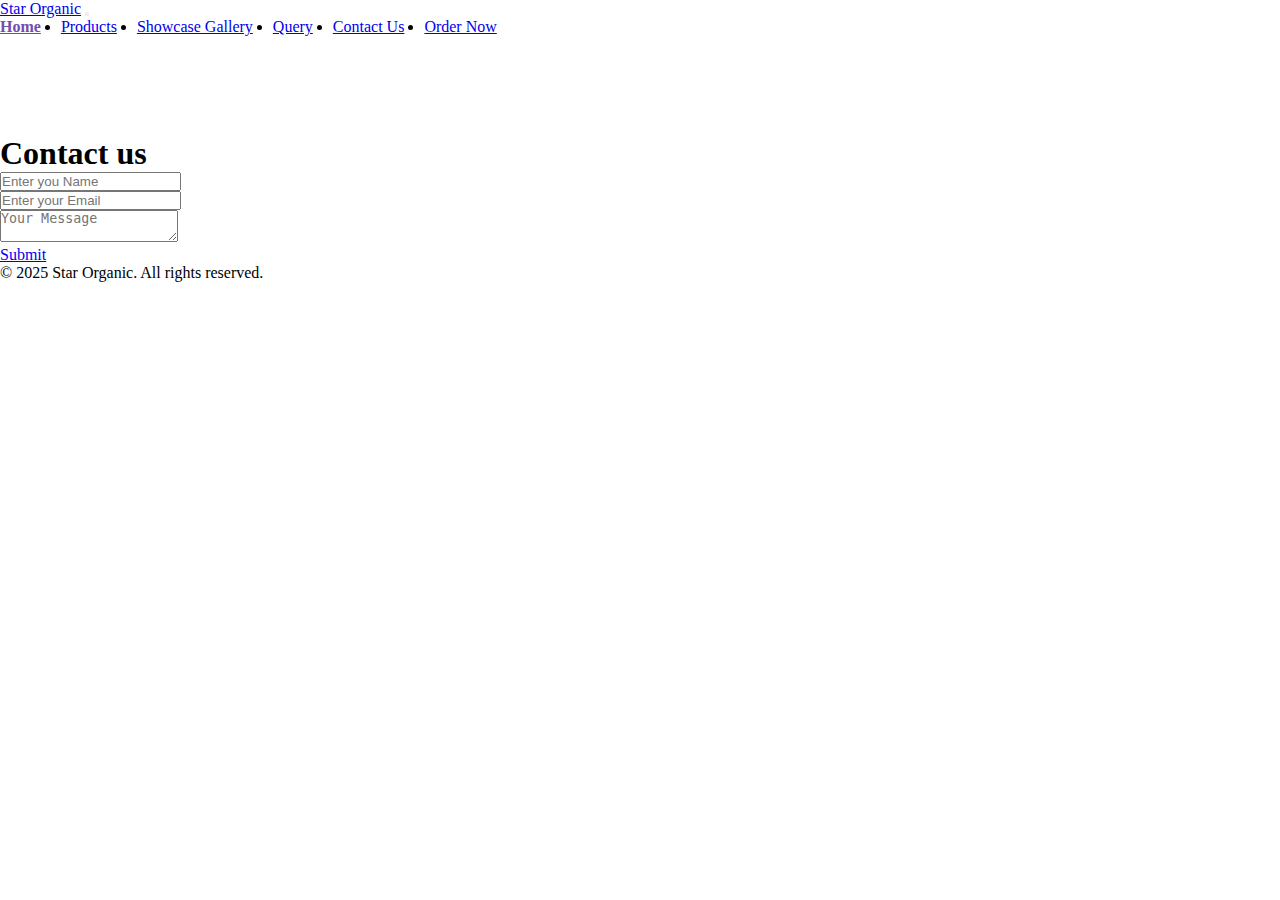
<file: contact.html>
<!DOCTYPE html>
<html lang="en">

<head>
    <meta charset="UTF-8">
    <meta name="viewport" content="width=device-width, initial-scale=1.0">
    <title>Contact</title>
    <link href="https://cdn.jsdelivr.net/npm/bootstrap@5.0.2/dist/css/bootstrap.min.css" rel="stylesheet"
        integrity="sha384-EVSTQN3/azprG1Anm3QDgpJLIm9Nao0Yz1ztcQTwFspd3yD65VohhpuuCOmLASjC" crossorigin="anonymous">
    <link rel="stylesheet" href="/style.css">
    <link rel="stylesheet" href="https://cdnjs.cloudflare.com/ajax/libs/font-awesome/6.7.2/css/all.min.css"
        integrity="sha512-Evv84Mr4kqVGRNSgIGL/F/aIDqQb7xQ2vcrdIwxfjThSH8CSR7PBEakCr51Ck+w+/U6swU2Im1vVX0SVk9ABhg=="
        crossorigin="anonymous" referrerpolicy="no-referrer" />

</head>

<style>
    .nav-link:hover {
        color: #724caf !important;
        font-weight: bolder;
    }

    .navbar-nav .nav-link.active {
        color: #724caf !important;
        font-weight: bolder;
    }

    body {
        background-color: white;
    }

    input:hover {
        box-shadow: 0 0 12px #7f7f7f91, 0 0 24px #7f7f7f91;
        transition: box-shadow 0.3s ease-in-out;
        cursor: pointer;
    }

    textarea:hover {
        box-shadow: 0 0 12px #7f7f7f91, 0 0 24px #7f7f7f91;
        transition: box-shadow 0.3s ease-in-out;
        cursor: pointer;
    }
</style>

<body>
    <header>
        <nav class="navbar navbar-expand-lg navbar-light bg-light">
            <div class="container">
                <a class="navbar-brand" href="#">Star Organic</a>
                <button class="navbar-toggler" type="button" data-bs-toggle="collapse" data-bs-target="#navbarNav"
                    aria-controls="navbarNav" aria-expanded="false" aria-label="Toggle navigation">
                    <span class="navbar-toggler-icon"></span>
                </button>
                <div class="collapse navbar-collapse" id="navbarNav">
                    <ul class="navbar-nav ms-auto">
                        <li class="nav-item">
                            <a class="nav-link active" aria-current="page" href="/index.html">Home</a>
                        </li>
                        <li class="nav-item">
                            <a class="nav-link" href="/product.html">Products</a>
                        </li>
                        <li class="nav-item">
                            <a class="nav-link" href="/showcasegallery.html">Showcase Gallery</a>
                        </li>
                        <li class="nav-item">
                            <a class="nav-link" href="/query.html">Query</a>
                        </li>
                        <li class="nav-item">
                            <a class="nav-link" href="/contact.html">Contact Us</a>
                        </li>
                        <li class="nav-item">
                            <a class="nav-link" href="/order.html">Order Now</a>
                        </li>
                    </ul>
                </div>
            </div>
        </nav>
    </header>
    <main>
        <section>
            <div class="container d-flex flex-column justify-content-center align-items-center vh-80">
                <h1 class="py-5">Contact us</h1>

                <form action="" class="row g-3 mb-5">
                    <div class="col-12">
                        <input type="text" class="form-control" placeholder="Enter you Name">
                    </div>
                    <div class="col-12">
                        <input type="Emaik" class="form-control" placeholder="Enter your Email">
                    </div>
                    <div class="col-12">
                        <textarea name="Message" class="form-control pb-5" placeholder="Your Message"></textarea>
                    </div>
                    <div class="text-center">
                        <a href="/index.html" class="btn btn-success btn-sm px-4 py-2">Submit</a>
                    </div>

                </form>


        </section>
    </main>
    <footer class="bg-dark text-white py-3 mt-5">
        <div class="container text-center">
            <p>&copy; 2025 Star Organic. All rights reserved.</p>
        </div>
    </footer>

    <script src="https://cdn.jsdelivr.net/npm/bootstrap@5.0.2/dist/js/bootstrap.bundle.min.js"
        integrity="sha384-MrcW6ZMFYlzcLA8Nl+NtUVF0sA7MsXsP1UyJoMp4YLEuNSfAP+JcXn/tWtIaxVXM"
        crossorigin="anonymous"></script>
</body>

</html>
</file>
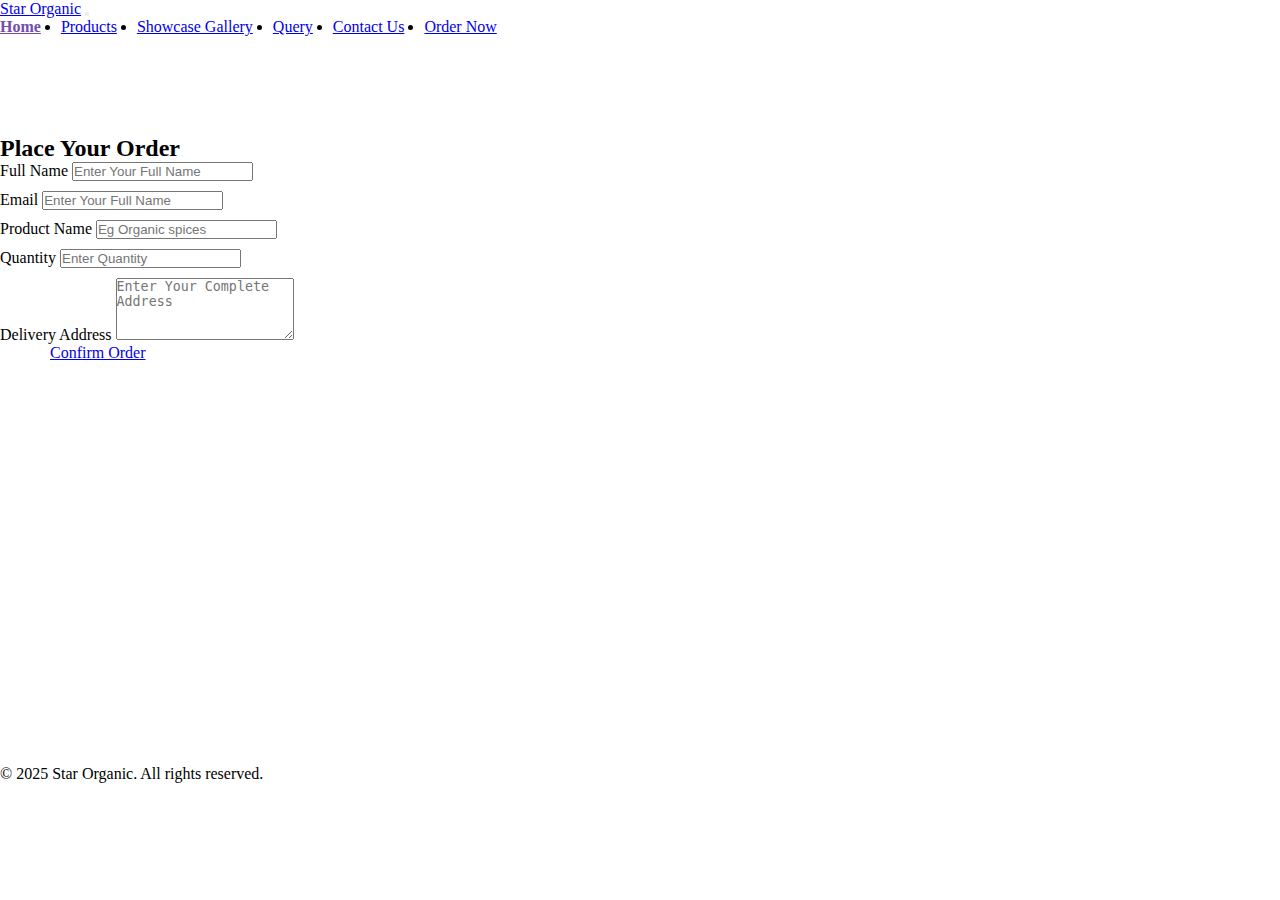
<file: order.html>
<!DOCTYPE html>
<html lang="en">

<head>
    <meta charset="UTF-8">
    <meta name="viewport" content="width=device-width, initial-scale=1.0">
    <title>Order</title>
    <link href="https://cdn.jsdelivr.net/npm/bootstrap@5.0.2/dist/css/bootstrap.min.css" rel="stylesheet"
        integrity="sha384-EVSTQN3/azprG1Anm3QDgpJLIm9Nao0Yz1ztcQTwFspd3yD65VohhpuuCOmLASjC" crossorigin="anonymous">
    <link rel="stylesheet" href="/style.css">
    <link rel="stylesheet" href="https://cdnjs.cloudflare.com/ajax/libs/font-awesome/6.7.2/css/all.min.css"
        integrity="sha512-Evv84Mr4kqVGRNSgIGL/F/aIDqQb7xQ2vcrdIwxfjThSH8CSR7PBEakCr51Ck+w+/U6swU2Im1vVX0SVk9ABhg=="
        crossorigin="anonymous" referrerpolicy="no-referrer" />

</head>
<style>
    .nav-link:hover {
        color: #724caf !important;
        font-weight: bolder;
    }

    .navbar-nav .nav-link.active {
        color: #724caf !important;
        font-weight: bolder;
    }

    .contact {
        height: 70vh;
    }

    input {
        margin-bottom: 10px;
    }

    .btn {
        padding: 5px 50px;

    }
</style>

<body>
    <header>
        <nav class="navbar navbar-expand-lg navbar-light bg-light">
            <div class="container">
                <a class="navbar-brand" href="#">Star Organic</a>
                <button class="navbar-toggler" type="button" data-bs-toggle="collapse" data-bs-target="#navbarNav"
                    aria-controls="navbarNav" aria-expanded="false" aria-label="Toggle navigation">
                    <span class="navbar-toggler-icon"></span>
                </button>
                <div class="collapse navbar-collapse" id="navbarNav">
                    <ul class="navbar-nav ms-auto">
                        <li class="nav-item">
                            <a class="nav-link active" aria-current="page" href="/index.html">Home</a>
                        </li>
                        <li class="nav-item">
                            <a class="nav-link" href="/product.html">Products</a>
                        </li>
                        <li class="nav-item">
                            <a class="nav-link" href="/showcasegallery.html">Showcase Gallery</a>
                        </li>
                        <li class="nav-item">
                            <a class="nav-link" href="/query.html">Query</a>
                        </li>
                        <li class="nav-item">
                            <a class="nav-link" href="/contact.html">Contact Us</a>
                        </li>
                        <li class="nav-item">
                            <a class="nav-link" href="/order.html">Order Now</a>
                        </li>
                    </ul>
                </div>
            </div>
        </nav>
    </header>
    <main>
        <section class="contact mt-5">
            <div class="container w-70">
                <h2 class="text-center mb-5">Place Your Order</h2>
                <form action="">
                    <div class="row  align-items-center">
                        <div class="col-6">
                            <label for="username" class="form-label">Full Name</label>
                            <input type="text " class="form-control" placeholder="Enter Your Full Name" required>
                        </div>
                        <div class="col-6">
                            <label for="Email" class="form-label">Email</label>
                            <input type="Email " class="form-control" placeholder="Enter Your Full Name" required>
                        </div>
                        <div class="col-6">
                            <label for="Product Name" class="form-label">Product Name</label>
                            <input type="text " class="form-control" placeholder="Eg Organic spices" required>
                        </div>
                        <div class="col-6">
                            <label for="Number" class="form-label">Quantity</label>
                            <input type="number" class="form-control" placeholder="Enter Quantity" required>
                        </div>
                        <div class="col-12">
                            <label for="Number" class="form-label">Delivery Address</label>
                            <textarea placeholder="Enter Your Complete Address" class="form-control" rows="4"
                                required></textarea>
                        </div>
                        <div class="text-center text-light mt-2">
                            <a href="/index.html" class="btn text-light btn-success">Confirm Order</a>
                        </div>
                    </div>
                </form>
            </div>
        </section>
    </main>

    <footer class="bg-dark text-white py-3 mt-5">
        <div class="container text-center">
            <p>&copy; 2025 Star Organic. All rights reserved.</p>
        </div>
    </footer>


    <script src="https://cdn.jsdelivr.net/npm/bootstrap@5.0.2/dist/js/bootstrap.bundle.min.js"
        integrity="sha384-MrcW6ZMFYlzcLA8Nl+NtUVF0sA7MsXsP1UyJoMp4YLEuNSfAP+JcXn/tWtIaxVXM"
        crossorigin="anonymous"></script>
</body>

</html>
</file>
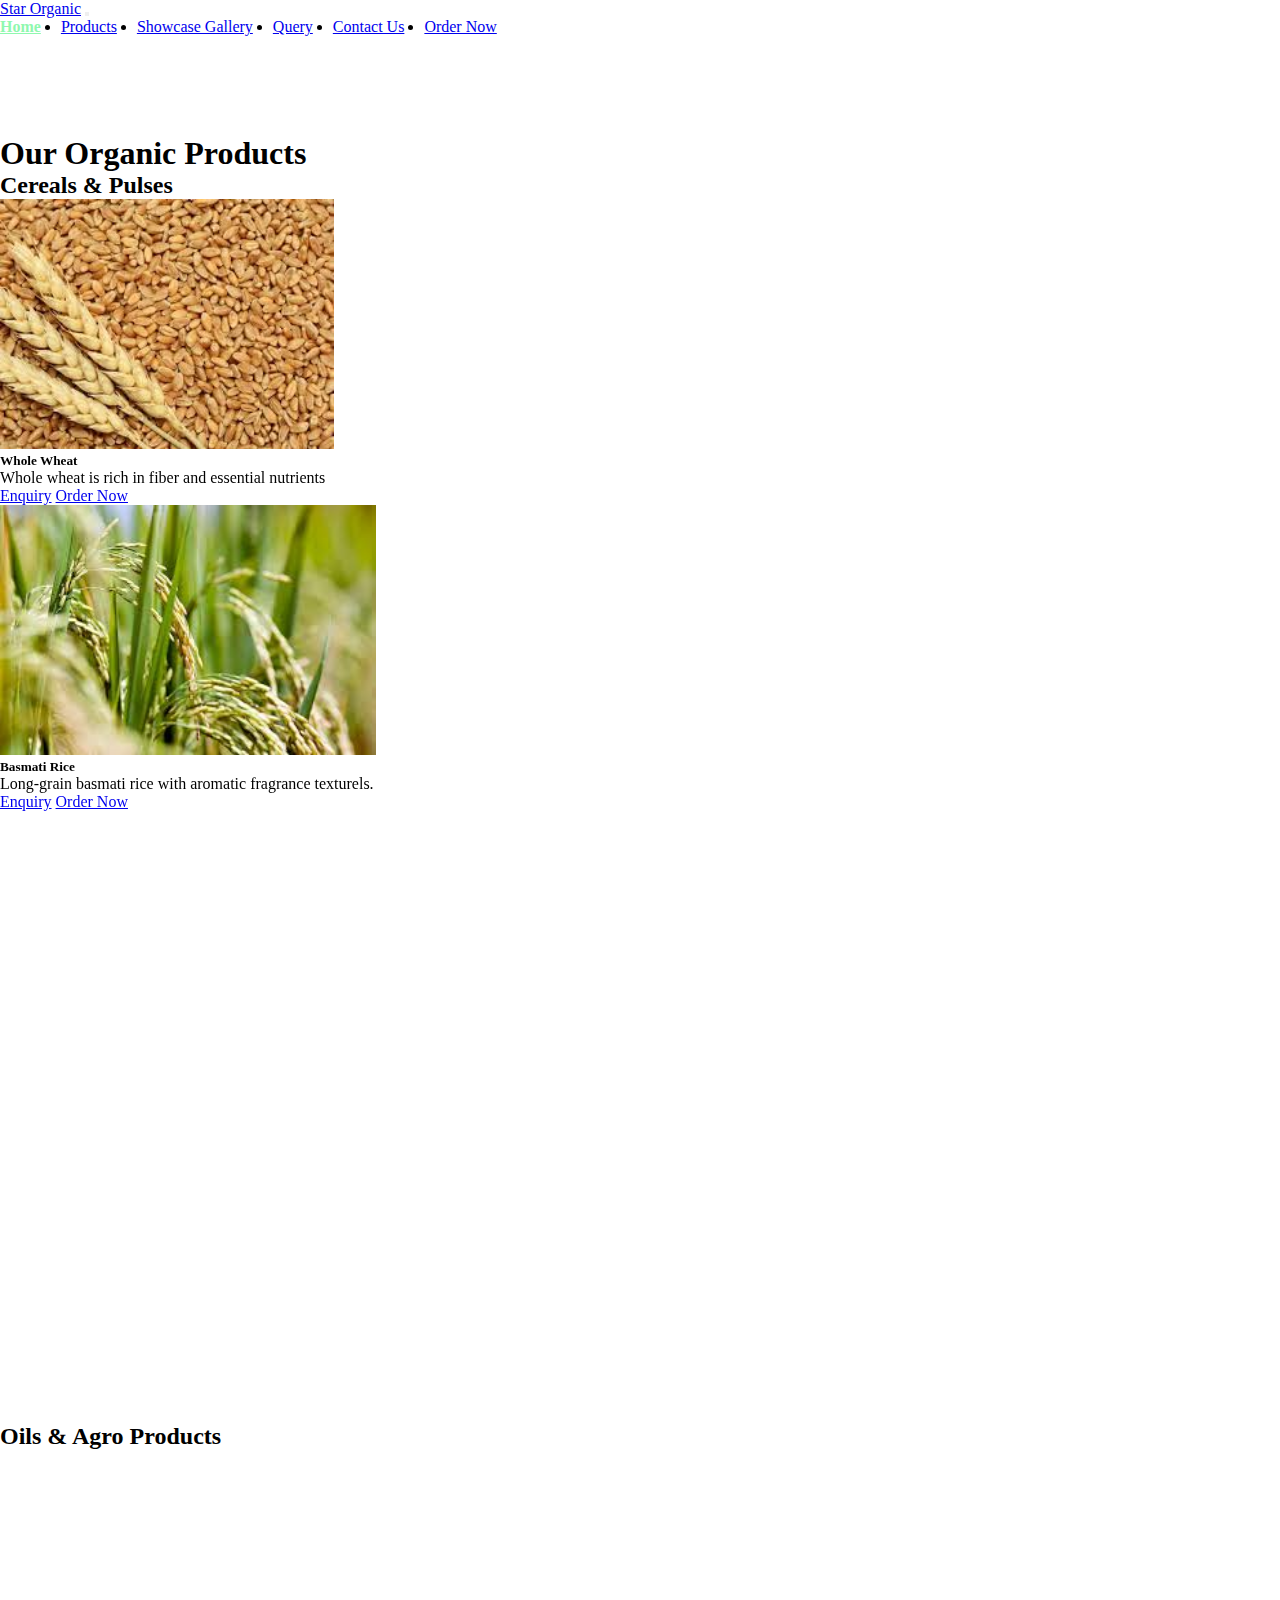
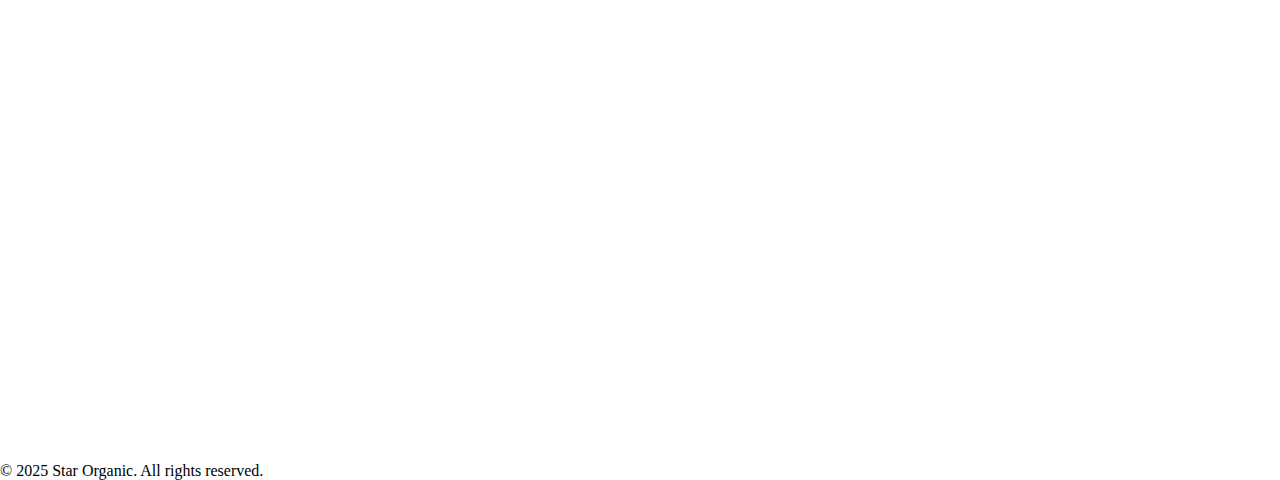
<file: product.html>
<!DOCTYPE html>
<html lang="en">

<head>
    <meta charset="UTF-8">
    <meta name="viewport" content="width=device-width, initial-scale=1.0">
    <title>Product</title>
    <link href="https://cdn.jsdelivr.net/npm/bootstrap@5.0.2/dist/css/bootstrap.min.css" rel="stylesheet"
        integrity="sha384-EVSTQN3/azprG1Anm3QDgpJLIm9Nao0Yz1ztcQTwFspd3yD65VohhpuuCOmLASjC" crossorigin="anonymous">
    <link rel="stylesheet" href="/style.css">
    <link rel="stylesheet" href="https://cdnjs.cloudflare.com/ajax/libs/font-awesome/6.7.2/css/all.min.css"
        integrity="sha512-Evv84Mr4kqVGRNSgIGL/F/aIDqQb7xQ2vcrdIwxfjThSH8CSR7PBEakCr51Ck+w+/U6swU2Im1vVX0SVk9ABhg=="
        crossorigin="anonymous" referrerpolicy="no-referrer" />
 <link href="https://unpkg.com/aos@2.3.1/dist/aos.css" rel="stylesheet">
</head>

<style>
  
  .card img{
    object-fit: cover;
    height: 250px;
  }

</style>

<body>
     <header>
        <nav class="navbar navbar-expand-lg navbar-light bg-light">
            <div class="container">
                <a class="navbar-brand" href="#">Star Organic</a>
                <button class="navbar-toggler" type="button" data-bs-toggle="collapse" data-bs-target="#navbarNav"
                    aria-controls="navbarNav" aria-expanded="false" aria-label="Toggle navigation">
                    <span class="navbar-toggler-icon"></span>
                </button>
                <div class="collapse navbar-collapse" id="navbarNav">
                    <ul class="navbar-nav ms-auto">
                        <li class="nav-item">
                            <a class="nav-link active" aria-current="page" href="/index.html">Home</a>
                        </li>
                        <li class="nav-item">
                            <a class="nav-link" href="/product.html">Products</a>
                        </li>
                        <li class="nav-item">
                            <a class="nav-link" href="/showcasegallery.html">Showcase Gallery</a>
                        </li>
                        <li class="nav-item">
                            <a class="nav-link" href="/query.html">Query</a>
                        </li>
                        <li class="nav-item">
                            <a class="nav-link" href="/contact.html">Contact Us</a>
                        </li>
                        <li class="nav-item">
                            <a class="nav-link" href="/order.html">Order Now</a>
                        </li>
                    </ul>
                </div>
            </div>
        </nav>
    </header>
    <main>

        <section class="pt-5 bg-light">
            <div class="container text-center pt-5">
                <h1>Our Organic Products</h1>
                <h2 class="text-center mb-4 pt-5">Cereals & Pulses</h2>
                <div class="row justify-content-center">
                    <div class="col-md-5 mb-5" data-aos="fade-right" data-aos-duration="3000">
                        <div class="card product-card">
                            <img src="/wheat2.jpg" class="card-img-top" alt="cereal">
                            <div class="card-body">
                                <h5 class="card-title">Whole Wheat</h5>
                                <p>Whole wheat is rich in fiber and essential nutrients</p>
                                <a href="query.html" class="btn btn-success btn-sm">Enquiry</a>
                                <a href="order.html" class="btn btn-primary btn-sm">Order Now</a>
                            </div>
                        </div>
                    </div>

                    <div class="col-md-5 mb-5" data-aos="fade-left" data-aos-duration="3000">
                        <div class="card product-card">
                            <img src="/basmatic rice.jpg" class="card-img-top" alt="cereal">
                            <div class="card-body">
                                <h5 class="card-title">Basmati Rice</h5>
                                <p>Long-grain basmati rice with aromatic fragrance texturels.</p>
                                <a href="query.html" class="btn btn-success btn-sm">Enquiry</a>
                                <a href="order.html" class="btn btn-primary btn-sm">Order Now</a>
                            </div>
                        </div>
                    </div>
                </div>
            </div>

        </section>
        <section class="py-2 bg-light">
            <div class="container text-center">
                <!-- <h1>Our Organic Products</h1> -->
                <h2 class="text-center mb-4"></h2>
                <div class="row justify-content-center">
                    <div class="col-md-5 mb-5" data-aos="fade-right" data-aos-duration="3000">
                        <div class="card product-card">
                            <img src="/turmeric powder.webp" class="card-img-top" alt="cereal">
                            <div class="card-body">
                                <h5 class="card-title">Turmeric Powder</h5>
                                <p>turmeric powder packed with natural curcumin properties.</p>
                                <a href="query.html" class="btn btn-success btn-sm">Enquiry</a>
                                <a href="order.html" class="btn btn-primary btn-sm">Order Now</a>
                            </div>
                        </div>
                    </div>

                    <div class="col-md-5 mb-5" data-aos="fade-left" data-aos-duration="3000">
                        <div class="card product-card">
                            <img src="/red chilli powder.jpg" class="card-img-top" alt="cereal">
                            <div class="card-body">
                                <h5 class="card-title">Red chilli Powder</h5>
                                <p> Adds a spicy kick with natural color and flavor.</p>
                                <a href="query.html" class="btn btn-success btn-sm">Enquiry</a>
                                <a href="order.html" class="btn btn-primary btn-sm">Order Now</a>
                            </div>
                        </div>
                    </div>
                </div>
            </div>
        </section>
        <section class="py-5 bg-light">
            <div class="container text-center ">
                <h2 class="text-center mb-4">Oils & Agro Products</h2>
                <div class="row justify-content-center">
                    <div class="col-md-5 mb-5" data-aos="fade-right" data-aos-duration="3000">
                        <div class="card product-card">
                            <img src="/coconut oil images.jpg" class="card-img-top" alt="cereal">
                            <div class="card-body">
                                <h5 class="card-title">Cold-Pressed Coconut Oil</h5>
                                <p>100% pure and natural oil ideal for cooking and skincare</p>
                                <a href="query.html" class="btn btn-success btn-sm">Enquiry</a>
                                <a href="order.html" class="btn btn-primary btn-sm">Order Now</a>
                            </div>
                        </div>
                    </div>

                    <div class="col-md-5 mb-5"  data-aos="fade-left" data-aos-duration="3000">
                        <div class="card product-card">
                            <img src="/mustard oli.jpg" class="card-img-top" alt="cereal">
                            <div class="card-body">
                                <h5 class="card-title">Organic Cereal</h5>
                                <p>mustard oil full of antioxidants and bold flavor.</p>
                                <a href="query.html" class="btn btn-success btn-sm">Enquiry</a>
                                <a href="order.html" class="btn btn-primary btn-sm">Order Now</a>
                            </div>
                        </div>
                    </div>
                </div>
            </div>

        </section>
    </main>
   <footer class="bg-dark text-white py-3 mt-1">
    <div class="container text-center">
        <p >&copy; 2025 Star Organic. All rights reserved.</p>
    </div>
</footer>
    <script src="https://cdn.jsdelivr.net/npm/bootstrap@5.0.2/dist/js/bootstrap.bundle.min.js"
        integrity="sha384-MrcW6ZMFYlzcLA8Nl+NtUVF0sA7MsXsP1UyJoMp4YLEuNSfAP+JcXn/tWtIaxVXM"
        crossorigin="anonymous"></script>
             <script src="https://unpkg.com/aos@2.3.1/dist/aos.js"></script>
        <script>
            AOS.init();
          </script>

</body>

</html>
</file>
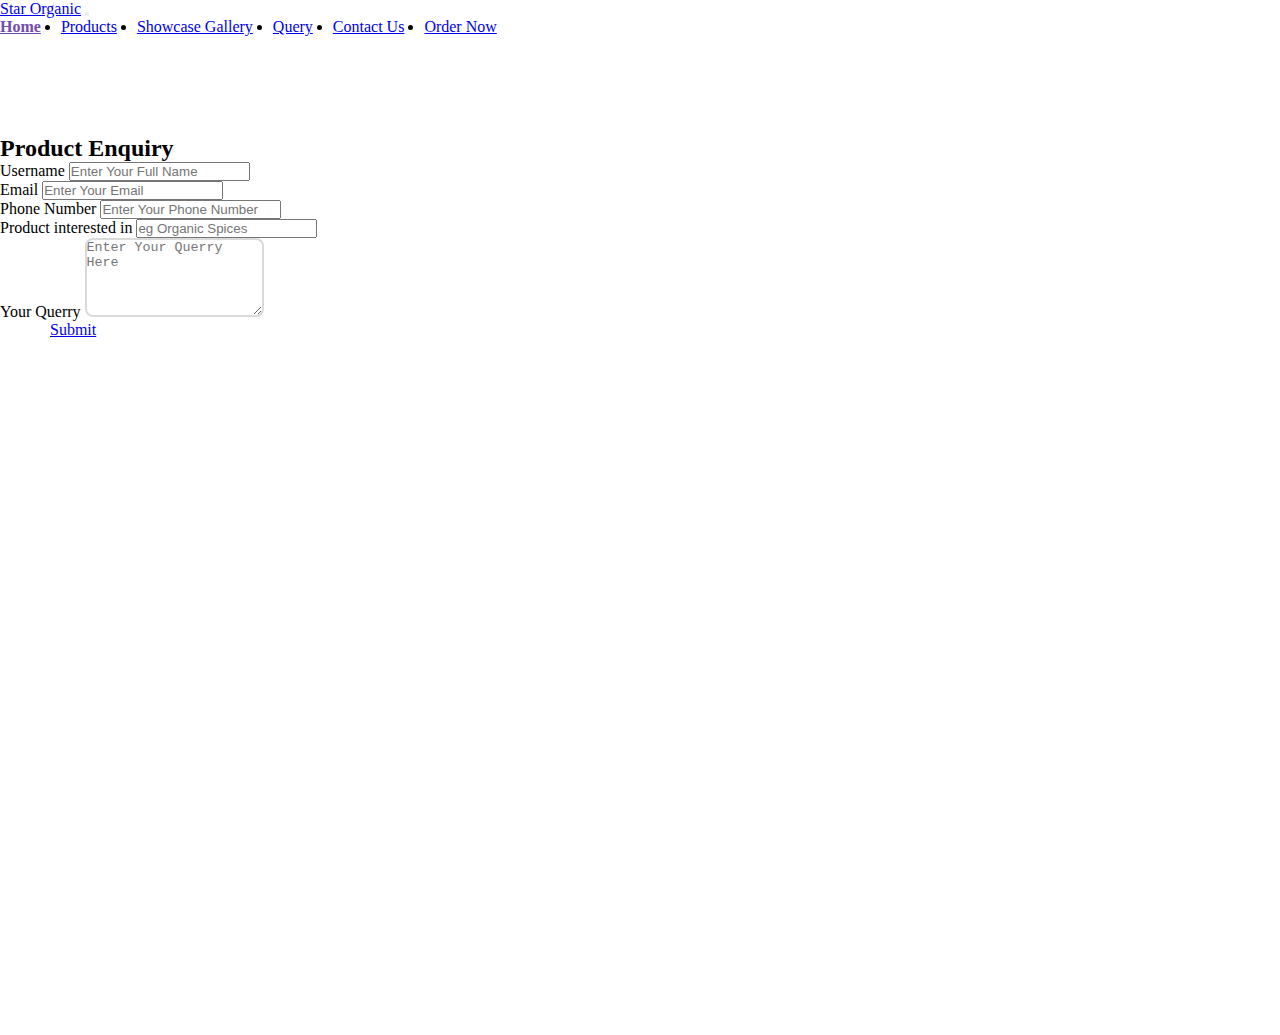
<file: query.html>
<!DOCTYPE html>
<html lang="en">

<head>
    <meta charset="UTF-8">
    <meta name="viewport" content="width=device-width, initial-scale=1.0">
    <title>Query</title>
    <link href="https://cdn.jsdelivr.net/npm/bootstrap@5.0.2/dist/css/bootstrap.min.css" rel="stylesheet"
        integrity="sha384-EVSTQN3/azprG1Anm3QDgpJLIm9Nao0Yz1ztcQTwFspd3yD65VohhpuuCOmLASjC" crossorigin="anonymous">
    <link rel="stylesheet" href="/style.css">
    <link rel="stylesheet" href="https://cdnjs.cloudflare.com/ajax/libs/font-awesome/6.7.2/css/all.min.css"
        integrity="sha512-Evv84Mr4kqVGRNSgIGL/F/aIDqQb7xQ2vcrdIwxfjThSH8CSR7PBEakCr51Ck+w+/U6swU2Im1vVX0SVk9ABhg=="
        crossorigin="anonymous" referrerpolicy="no-referrer" />

</head>

<style>
    .nav-link:hover {
        color: #724caf !important;
        font-weight: bolder;
    }

    .navbar-nav .nav-link.active {
        color: #724caf !important;
        font-weight: bolder;
    }

    .form-section .container {
        max-width: 500px;
    }

    .form-section {
        height: 100vh;
    }

    textarea {
        border: 2px solid rgb(219, 218, 218);
        border-radius: 0.5rem;
    }

    .btn {
        padding: 5px 50px;

    }
</style>

<body>
    <header>
        <nav class="navbar navbar-expand-lg navbar-light bg-light">
            <div class="container">
                <a class="navbar-brand" href="#">Star Organic</a>
                <button class="navbar-toggler" type="button" data-bs-toggle="collapse" data-bs-target="#navbarNav"
                    aria-controls="navbarNav" aria-expanded="false" aria-label="Toggle navigation">
                    <span class="navbar-toggler-icon"></span>
                </button>
                <div class="collapse navbar-collapse" id="navbarNav">
                    <ul class="navbar-nav ms-auto">
                        <li class="nav-item">
                            <a class="nav-link active" aria-current="page" href="/index.html">Home</a>
                        </li>
                        <li class="nav-item">
                            <a class="nav-link" href="/product.html">Products</a>
                        </li>
                        <li class="nav-item">
                            <a class="nav-link" href="/showcasegallery.html">Showcase Gallery</a>
                        </li>
                        <li class="nav-item">
                            <a class="nav-link" href="/query.html">Query</a>
                        </li>
                        <li class="nav-item">
                            <a class="nav-link" href="/contact.html">Contact Us</a>
                        </li>
                        <li class="nav-item">
                            <a class="nav-link" href="/order.html">Order Now</a>
                        </li>
                    </ul>
                </div>
            </div>
        </nav>
    </header>
    <main>
        <section class="form-section">
            <div class="container ">
                <h2 class="text-center pt-5">Product Enquiry</h2>
                <form class="row align-items-center ">

                    <div class="col-md-6">
                        <label for="Username" class="form-label">Username</label>
                        <input type="text" class="form-control mb-3" placeholder="Enter Your Full Name" required>
                    </div>
                    <div class="col-md-6">
                        <label for="Email" class="form-label">Email</label>
                        <input type="email" class="form-control mb-3" placeholder="Enter Your Email" required>
                    </div>
                    <div class="col-md-6">
                        <label for="Phone" class="form-label">Phone Number</label>
                        <input type="number" class="form-control mb-3" placeholder="Enter Your Phone Number" required>
                    </div>
                    <div class="col-md-6">
                        <label for="Username" class="form-label">Product interested in</label>
                        <input type="text" class="form-control mb-3" placeholder="eg Organic Spices" required>
                    </div>
                    <div class="col-12">
                        <label for="message" class="form-label">Your Querry</label>
                        <textarea placeholder="Enter Your Querry Here " rows="5" class="col-12" required></textarea>
                    </div>
                    <div class="text-center text-light mt-2">
                        <a href="/index.html" class="btn btn-success">Submit</a>
                    </div>
                </form>
            </div>
        </section>
    </main>
    
    <script src="https://cdn.jsdelivr.net/npm/bootstrap@5.0.2/dist/js/bootstrap.bundle.min.js"
        integrity="sha384-MrcW6ZMFYlzcLA8Nl+NtUVF0sA7MsXsP1UyJoMp4YLEuNSfAP+JcXn/tWtIaxVXM"
        crossorigin="anonymous"></script>
</body>

</html>
</file>
<file: style.css>
*{
    padding: 0;
    margin: 0;
    box-sizing: border-box;
    scroll-behavior: smooth;
}
.nav-link:hover {
    color: #8ff8af;
    font-weight: bolder;
}

.navbar-nav .nav-link.active {
    color: #8ff8af;
    font-weight: bolder;
}

nav {
    height: 15vh;
}

#hero {
    background-image: url(/grass.jpg);
    background-position: center;
    background-size: cover;
    background-repeat: no-repeat;
    height: 100vh;
    width: 100vw;
}

footer {
    /* height: 20vh; */
    justify-content: center;
}

i {
    list-style-type: none;
    text-decoration: none;
}

ul {
    gap: 20px;
    display: flex;
}
</file>
